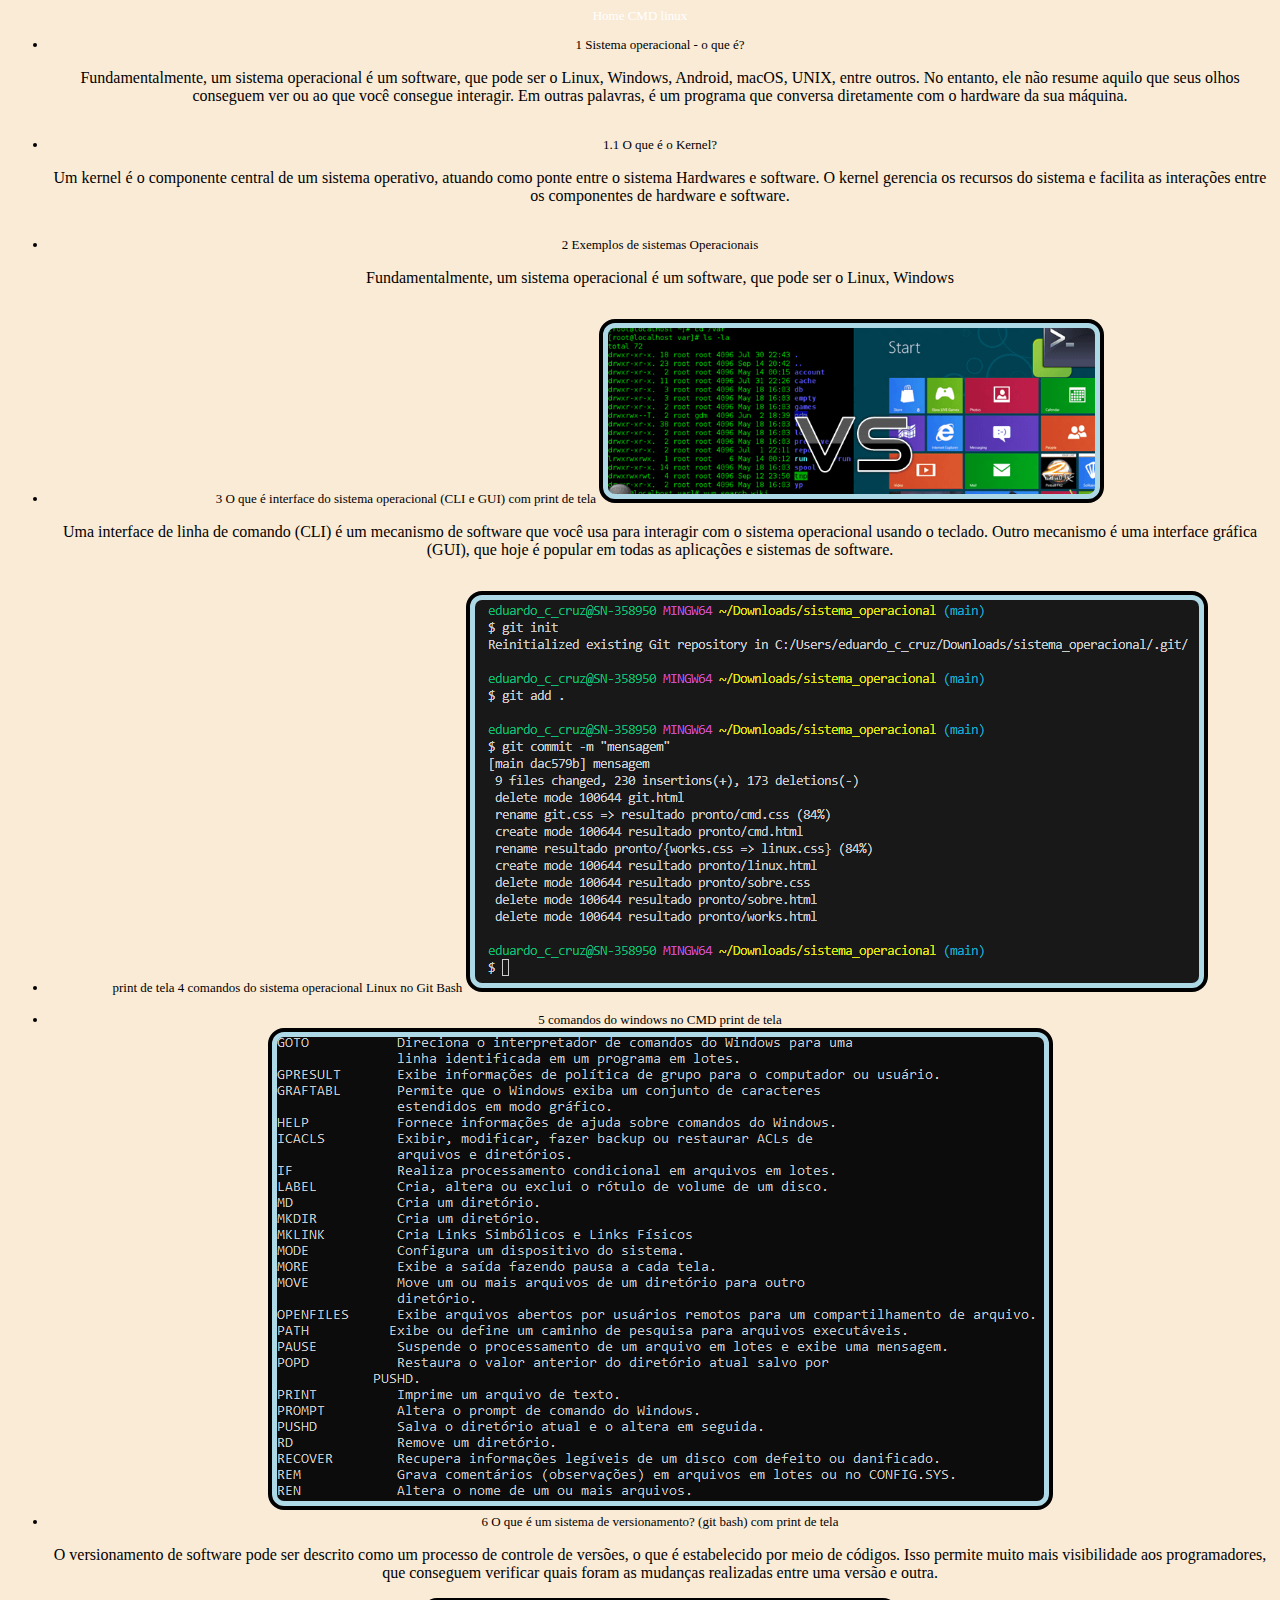
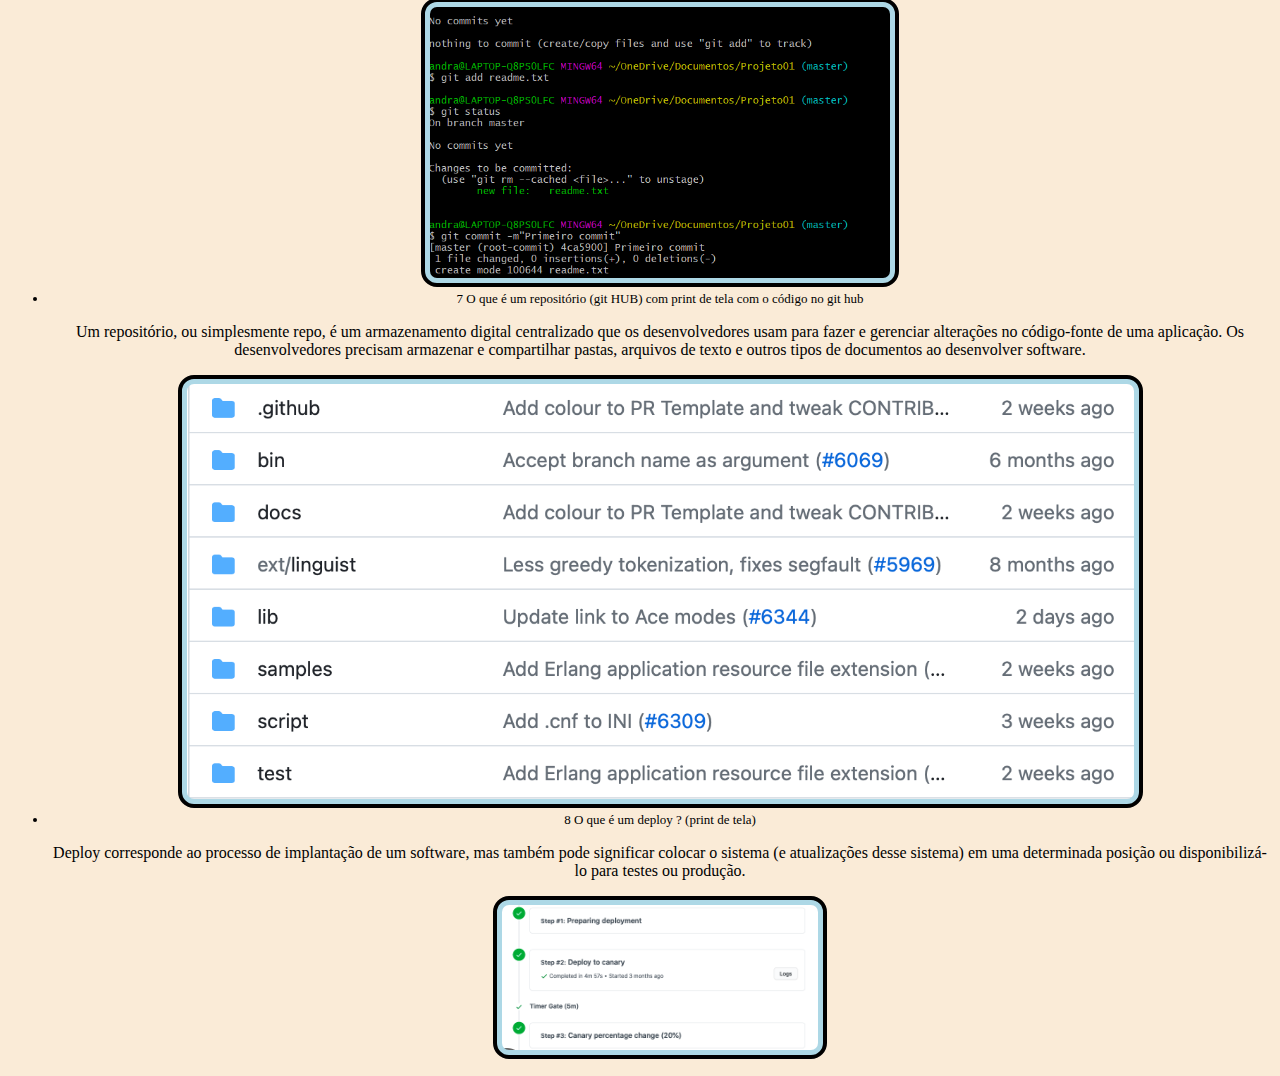
<file: resultado pronto/index.html>
<!DOCTYPE html>
<html lang="pt-BR">
   <head>
      <meta charset="UTF-8">
      <meta name="viewport" content="width=device-width, initial-scale=1.0">
      <link rel="stylesheet" href="style.css">
      <title>Sistema Operacional</title>
   </head>
   <body>
      <header>
         <nav>
            <a href="./index.html">Home</a>
            <a href="./cmd.html">CMD</a>
            <a href="./linux.html">linux</a>
         </nav>
      </header>
   </body>
   <article>
      <ul>
         <li>
            1 Sistema operacional - o que é?
         </li>
         <p>Fundamentalmente, um sistema operacional é um software, que pode ser o Linux, Windows, Android, macOS, UNIX, entre outros. No entanto, ele não resume aquilo que seus olhos conseguem ver ou ao que você consegue interagir. Em outras palavras, é um programa que conversa diretamente com o hardware da sua máquina.</p>
         <br>
         <li>
            1.1 O que é o Kernel?
         </li>
         <p>Um kernel é o componente central de um sistema operativo, atuando como ponte entre o sistema Hardwares e software. O kernel gerencia os recursos do sistema e facilita as interações entre os componentes de hardware e software.</p>
         <br>
         <li>
            2 Exemplos de sistemas Operacionais
         </li>
         <p>Fundamentalmente, um sistema operacional é um software, que pode ser o Linux, Windows</p>
         <br>
         <li>
            3 O que é interface do sistema operacional (CLI e GUI) com print de tela
            <img src="./images/Captura de tela 2024-04-09 112015.png" alt="">
         </li>
         <p>Uma interface de linha de comando (CLI) é um mecanismo de software que você usa para interagir com o sistema operacional usando o teclado. Outro mecanismo é uma interface gráfica (GUI), que hoje é popular em todas as aplicações e sistemas de software.</p>
         <br>
         <li>
             print de tela 4 comandos do sistema operacional Linux no Git Bash 
             <img src="./images/Captura de tela 2024-04-09 111059.png" alt="">
         </li>
         <br>
         <li>
            5 comandos do windows no CMD print de tela
         </li>
         <img src="./images/Captura de tela 2024-04-09 111802.png" alt="">
         <br>
         <li>
            6 O que é um sistema de versionamento? (git bash) com print de tela
         </li>
         <p>O versionamento de software pode ser descrito como um processo de controle de versões, o que é estabelecido por meio de códigos. Isso permite muito mais visibilidade aos programadores, que conseguem verificar quais foram as mudanças realizadas entre uma versão e outra.</p>
         <img src="./images/Captura de tela 2024-04-09 111715.png" alt="">
         <br>
         <li>
            7 O que é um repositório (git HUB) com print de tela com o código no git hub
         </li>
         <p>Um repositório, ou simplesmente repo, é um armazenamento digital centralizado que os desenvolvedores usam para fazer e gerenciar alterações no código-fonte de uma aplicação. Os desenvolvedores precisam armazenar e compartilhar pastas, arquivos de texto e outros tipos de documentos ao desenvolver software.</p>
         <img src="./images/Captura de tela 2024-04-09 111906.png" alt="">
         <br>
         <li>
            8 O que é um deploy ? (print de tela)
         </li>
         <p>Deploy corresponde ao processo de implantação de um software, mas também pode significar colocar o sistema (e atualizações desse sistema) em uma determinada posição ou disponibilizá-lo para testes ou produção.</p>
         <img src="./images/deploy.png" alt="">
      </ul>
   </article>
</file>
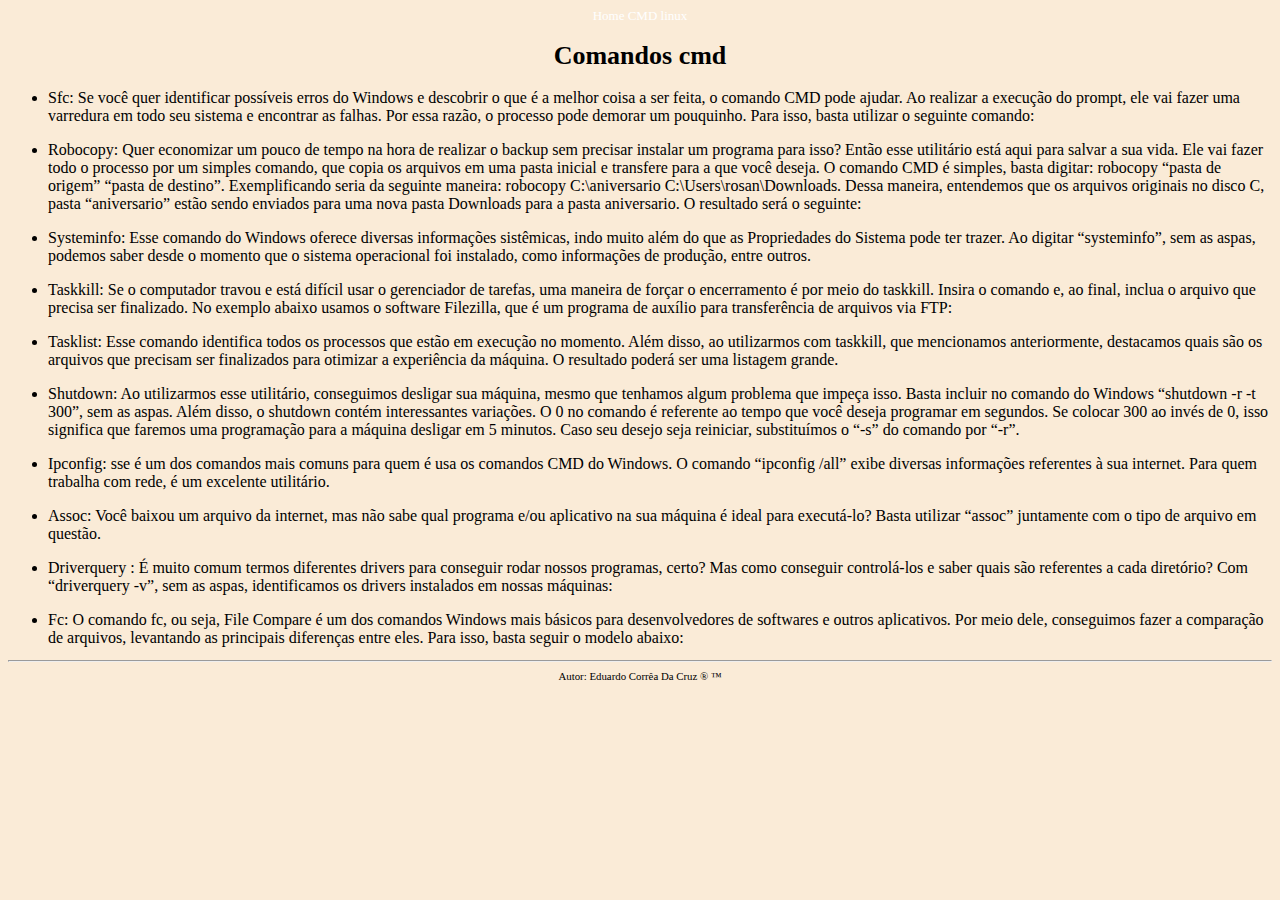
<file: resultado pronto/cmd.html>
<!DOCTYPE html>
<html lang="pt-BR">
<head>
    <meta charset="UTF-8">
    <meta name="viewport" content="width=device-width, initial-scale=1.0">
    <link rel="stylesheet" href="cmd.css">
    <title>Comandos Cmd</title>
</head>
<body>
    <header>
        <nav>
            <a href="./index.html">Home</a>
            <a href="./cmd.html">CMD</a>
            <a href="./linux.html">linux</a>
        </nav>
    </header>
    <main>
        <h1>Comandos cmd
        </h1>

        <article>
            

            <ul>
                <li>
                    Sfc: Se você quer identificar possíveis erros do Windows e descobrir o que é a melhor coisa a ser feita, o comando CMD pode ajudar. Ao realizar a execução do prompt, ele vai fazer uma varredura em todo seu sistema e encontrar as falhas. Por essa razão, o processo pode demorar um pouquinho. Para isso, basta utilizar o seguinte comando:
                </li>
                <br>

                <li>
                    Robocopy: Quer economizar um pouco de tempo na hora de realizar o backup sem precisar instalar um programa para isso? Então esse utilitário está aqui para salvar a sua vida. Ele vai fazer todo o processo por um simples comando, que copia os arquivos em uma pasta inicial e transfere para a que você deseja.

                    O comando CMD é simples, basta digitar: robocopy “pasta de origem” “pasta de destino”. Exemplificando seria da seguinte maneira: robocopy C:\aniversario C:\Users\rosan\Downloads. 
                    
                    Dessa maneira, entendemos que os arquivos originais no disco C, pasta “aniversario” estão sendo enviados para uma nova pasta Downloads para a pasta aniversario. O resultado será o seguinte:
                </li>
                <br>
                <li>
                    Systeminfo: Esse comando do Windows oferece diversas informações sistêmicas, indo muito além do que as Propriedades do Sistema pode ter trazer. Ao digitar “systeminfo”, sem as aspas, podemos saber desde o momento que o sistema operacional foi instalado, como informações de produção, entre outros.
                </li>
                <br>
                <li>
                    Taskkill: Se o computador travou e está difícil usar o gerenciador de tarefas, uma maneira de forçar o encerramento é por meio do taskkill. Insira o comando e, ao final, inclua o arquivo que precisa ser finalizado. No exemplo abaixo usamos o software Filezilla, que é um programa de auxílio para transferência de arquivos via FTP:           
                </li>
                <br>
                <li>
                    Tasklist: Esse comando identifica todos os processos que estão em execução no momento. Além disso, ao utilizarmos com taskkill, que mencionamos anteriormente, destacamos quais são os arquivos que precisam ser finalizados para otimizar a experiência da máquina.
                    O resultado poderá ser uma listagem grande.
                </li>
                <br>
                <li> 
                    Shutdown: Ao utilizarmos esse utilitário, conseguimos desligar sua máquina, mesmo que tenhamos algum problema que impeça isso. Basta incluir no comando do Windows “shutdown -r -t 300”, sem as aspas. 

                    Além disso, o shutdown contém interessantes variações. O 0 no comando é referente ao tempo que você deseja programar em segundos. Se colocar 300 ao invés de 0, isso significa que faremos uma programação para a máquina desligar em 5 minutos. Caso seu desejo seja reiniciar, substituímos o “-s” do comando por “-r”.
                </li>
                <br>
                <li> 
                    Ipconfig: sse é um dos comandos mais comuns para quem é usa os comandos CMD do Windows. O comando “ipconfig /all” exibe diversas informações referentes à sua internet. Para quem trabalha com rede, é um excelente utilitário.
                </li>
                <br>
                <li> 
                    Assoc: Você baixou um arquivo da internet, mas não sabe qual programa e/ou aplicativo na sua máquina é ideal para executá-lo? Basta utilizar “assoc” juntamente com o tipo de arquivo em questão. 
                </li>
                <br>
                <li> 
                    Driverquery : É muito comum termos diferentes drivers para conseguir rodar nossos programas, certo? Mas como conseguir controlá-los e saber quais são referentes a cada diretório? Com “driverquery -v”, sem as aspas, identificamos os drivers instalados em nossas máquinas:
                </li>
                <br>
                <li> 
                    Fc: O comando fc, ou seja, File Compare é um dos comandos Windows mais básicos para desenvolvedores de softwares e outros aplicativos. Por meio dele, conseguimos fazer a comparação de arquivos, levantando as principais diferenças entre eles. Para isso, basta seguir o modelo abaixo:
                </li>
            </ul>
        </article>

        <article>
           
    </main>
    <footer>
        <hr>
        <small>Autor: Eduardo Corrêa Da Cruz &reg; &trade;</small>
    </footer>
    <main>
        
    </main>
</body>
</html>
</file>
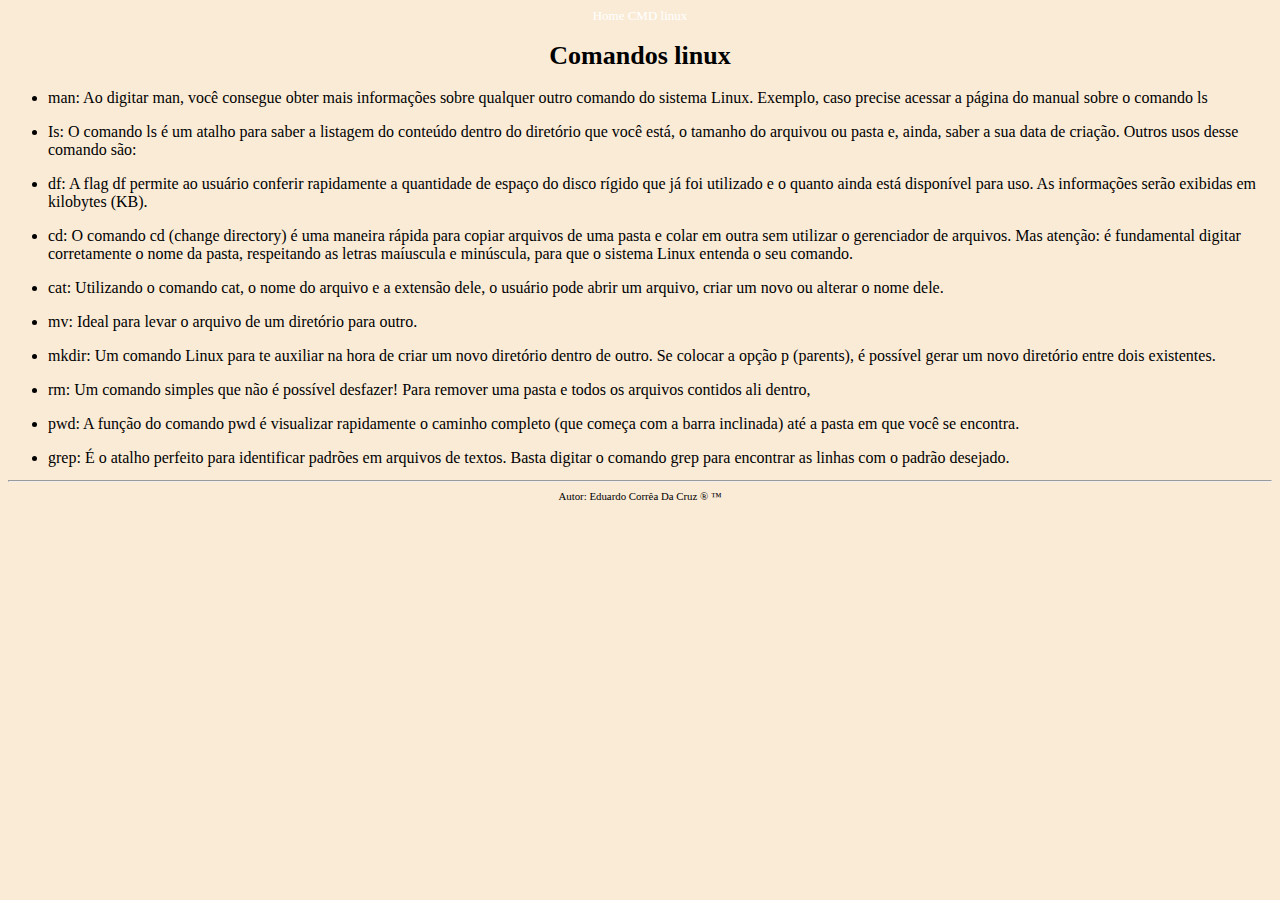
<file: resultado pronto/linux.html>
<!DOCTYPE html>
<html lang="pt-BR">
   <head>
      <meta charset="UTF-8">
      <meta name="viewport" content="width=device-width, initial-scale=1.0">
      <link rel="stylesheet" href="linux.css">
      <title>Comandos Linux</title>
   </head>
   <body>
      <header>
         <nav>
            <a href="./index.html">Home</a>
            <a href="./cmd.html">CMD</a>
            <a href="./linux.html">linux</a>
         </nav>
      </header>
      <main>
         <h1>Comandos linux
         </h1>
         <article>

            <ul>
               <li>
                  man: Ao digitar man, você consegue obter mais informações sobre qualquer outro comando do sistema Linux. Exemplo, caso precise acessar a página do manual sobre o comando ls
               </li>
               <br>
               <li>
                  Is: O comando ls é um atalho para saber a listagem do conteúdo dentro do diretório que você está, o tamanho do arquivou ou pasta e, ainda, saber a sua data de criação. Outros usos desse comando são:
               </li>
               <br>
               <li>
                  df: A flag df permite ao usuário conferir rapidamente a quantidade de espaço do disco rígido que já foi utilizado e o quanto ainda está disponível para uso. As informações serão exibidas em kilobytes (KB).
               </li>
               <br>
               <li>
                  cd: O comando cd (change directory) é uma maneira rápida para copiar arquivos de uma pasta e colar em outra sem utilizar o gerenciador de arquivos. Mas atenção: é fundamental digitar corretamente o nome da pasta, respeitando as letras maíuscula e minúscula, para que o sistema Linux entenda o seu comando. 
               </li>
               <br>
               <li>
                  cat: Utilizando o comando cat, o nome do arquivo e a extensão dele, o usuário pode abrir um arquivo, criar um novo ou alterar o nome dele.
               </li>
               <br>
               <li> 
                  mv: Ideal para levar o arquivo de um diretório para outro.
               </li>
               <br>
               <li> 
                  mkdir: Um comando Linux para te auxiliar na hora de criar um novo diretório dentro de outro. Se colocar a opção p (parents), é possível gerar um novo diretório entre dois existentes.
               </li>
               <br>
               <li> 
                  rm: Um comando simples que não é possível desfazer! Para remover uma pasta e todos os arquivos contidos ali dentro,
               </li>
               <br>
               <li> 
                  pwd: A função do comando pwd é visualizar rapidamente o caminho completo (que começa com a barra inclinada) até a pasta em que você se encontra.
               </li>
               <br>
               <li> 
                  grep: É o atalho perfeito para identificar padrões em arquivos de textos. Basta digitar o comando grep para encontrar as linhas com o padrão desejado.
               </li>
            </ul>
         </article>
         <article>
      </main>
      <footer>
         <hr>
         <small>Autor: Eduardo Corrêa Da Cruz &reg; &trade;</small>
      </footer>
      <main>
      </main>
   </body>
</html>
</file>
<file: resultado pronto/style.css>
body{
    background-color: antiquewhite;
    font-size: small;
    text-align: center;
}

.titulo{
    color: darkorange;
    font-size: large;
    font-family: sans-serif;
    font-size: larger;
}

p{
    color: black;
    font-size: medium;
    text-align: center;
}

img{
    background-color: lightblue;
    padding: 5px;
    border:black 4px solid;
    border-radius: 16px;
}

.sub_titulo_CMD{
    color: darkorange;
    font-size:large;
    font-family: sans-serif;
    font-size: large;
}

.sub_titulo_multimetro{
    color: darkorange;
    font-size: large;
    font-family: sans-serif;
    font-size: larger;
}

a{
    color: white;
    text-decoration: none;
}

a:hover{
    cursor: pointer;
    background-color: green;
    opacity: 0.3;
    font-size: 1.2rem;
    transition: 0.3s;
    color:white;
}

a:visited{
    color: white;
}
</file>
<file: resultado pronto/cmd.css>
body{
    background-color: antiquewhite;
    font-size: small;
    text-align: center;
}

nav a{
    text-decoration: none;
}

a{
    color: white;
    text-decoration: none;
}

a:hover{
    cursor: pointer;
    background-color: green;
    opacity: 0.3;
    font-size: 1.2rem;
    transition: 0.3s;
    color:white;
}

a:visited{
    color: white;
}

p{
    color: black;
    font-size: medium;
    text-align: left;
}

img{
    background-color: lightblue;
    padding: 5px;
    border:black 4px solid; border-radius: 16px;
}

li{
    color: black;
    font-size: medium;
    text-align: left;
}
</file>
<file: resultado pronto/linux.css>
body{
    background-color: antiquewhite;
    font-size: small;
    text-align: center;
}

nav a{
    text-decoration: none;
}

a{
    color: white;
    text-decoration: none;
}

a:hover{
    cursor: pointer;
    background-color: green;
    opacity: 0.3;
    font-size: 1.2rem;
    transition: 0.3s;
    color:white;
}

a:visited{
    color: white;
}

p{
    color: black;
    font-size: medium;
    text-align: left;
}

img{
    background-color: lightblue;
    padding: 5px;
    border:black 4px solid; border-radius: 16px;
}

li{
    color: black;
    font-size: medium;
    text-align: left;
}
</file>
